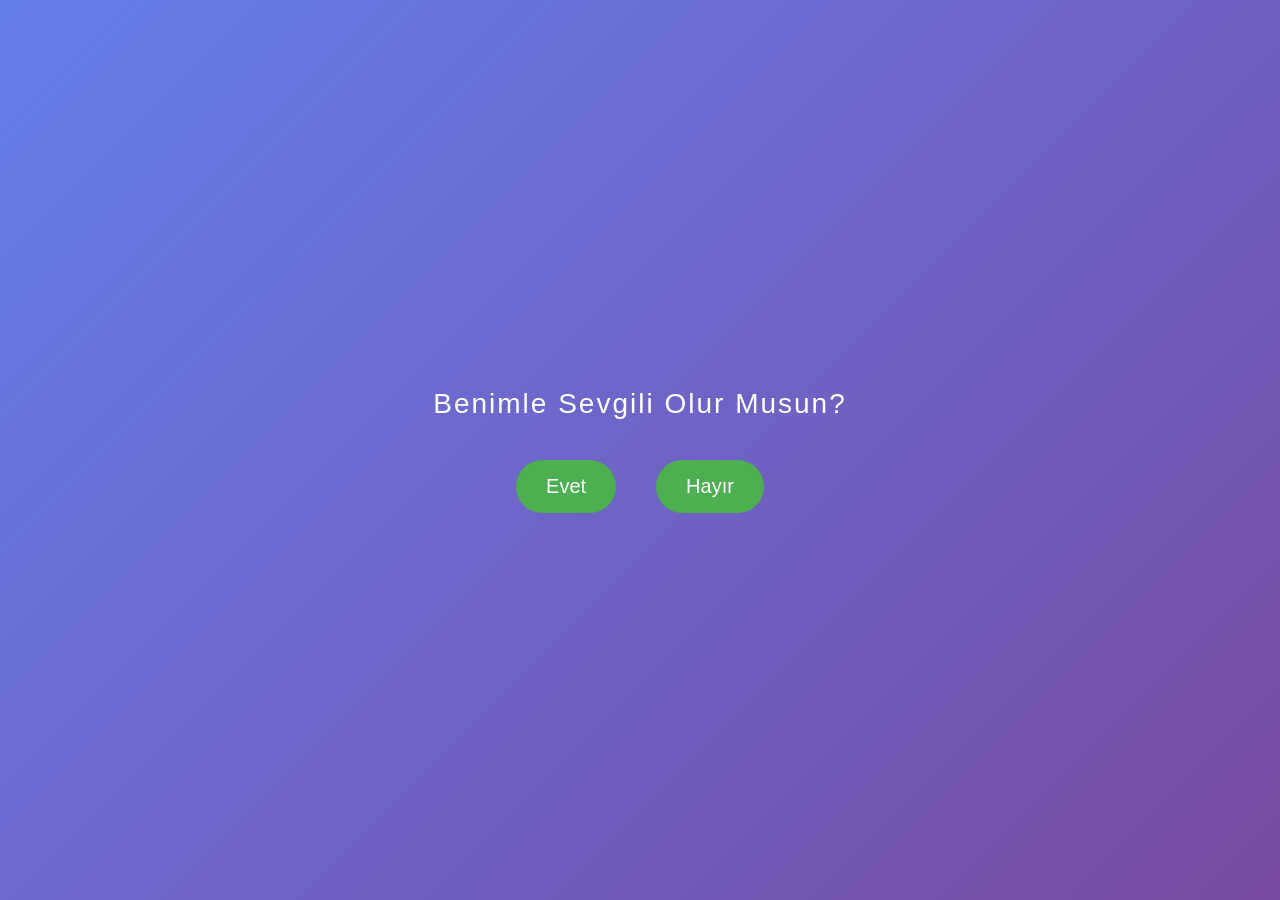
<file: İndex.html>
<!DOCTYPE html>
<html lang="tr">
<head>
  <meta charset="UTF-8">
  <meta name="viewport" content="width=device-width, initial-scale=1.0">
  <title>Modern Site Örneği</title>
  <style>
    * {
      margin: 0;
      padding: 0;
      box-sizing: border-box;
    }

    body {
      font-family: 'Segoe UI', Tahoma, Geneva, Verdana, sans-serif;
      background: linear-gradient(135deg, #667eea, #764ba2);
      display: flex;
      justify-content: center;
      align-items: center;
      height: 100vh;
      color: white;
      flex-direction: column;
      text-align: center;
    }

    #message {
      font-size: 28px;
      margin-bottom: 40px;
      letter-spacing: 2px;
      transition: all 0.3s ease;
    }

    #buttons {
      display: flex;
      gap: 40px;
    }

    button {
      background-color: #4caf50;
      color: white;
      font-size: 20px;
      padding: 15px 30px;
      border: none;
      border-radius: 50px;
      cursor: pointer;
      outline: none;
      transition: transform 0.3s ease, background-color 0.3s ease;
    }

    button:hover {
      background-color: #45a049;
      transform: scale(1.1);
    }

    button:active {
      transform: scale(0.98);
    }

    button:focus {
      outline: none;
    }

    #wiii {
      display: none;
      font-size: 50px;
      font-weight: bold;
      color: #ffeb3b;
      position: absolute;
      animation: fadeIn 1s forwards;
    }

    @keyframes fadeIn {
      from {
        opacity: 0;
        transform: scale(0);
      }
      to {
        opacity: 1;
        transform: scale(1);
      }
    }
  </style>
</head>
<body>

  <div id="message">Benimle Sevgili Olur Musun?</div>

  <div id="buttons">
    <button id="yesButton">Evet</button>
    <button id="noButton">Hayır</button>
  </div>

  <div id="wiii">Wiii!</div>

  <script>
    const yesButton = document.getElementById('yesButton');
    const noButton = document.getElementById('noButton');
    const message = document.getElementById('message');
    const wiii = document.getElementById('wiii');

    // Evet butonuna basınca Wiii yazısını göster
    yesButton.addEventListener('click', () => {
      wiii.style.display = 'block';
      wiii.style.left = '50%';
      wiii.style.top = '50%';
      wiii.style.transform = 'translate(-50%, -50%)';
      message.textContent = "Wiii!";
    });

    // Hayır butonuna basınca butonun yerini değiştirme
    noButton.addEventListener('click', () => {
      const randomX = Math.floor(Math.random() * (window.innerWidth - 200)); // Ekranın içinde kalacak şekilde
      const randomY = Math.floor(Math.random() * (window.innerHeight - 100)); // Ekranın içinde kalacak şekilde

      noButton.style.position = 'absolute';
      noButton.style.left = `${randomX}px`;
      noButton.style.top = `${randomY}px`;

      // Wiii yazısını gizle
      wiii.style.display = 'none';
    });
  </script>

</body>
</html>
</file>
